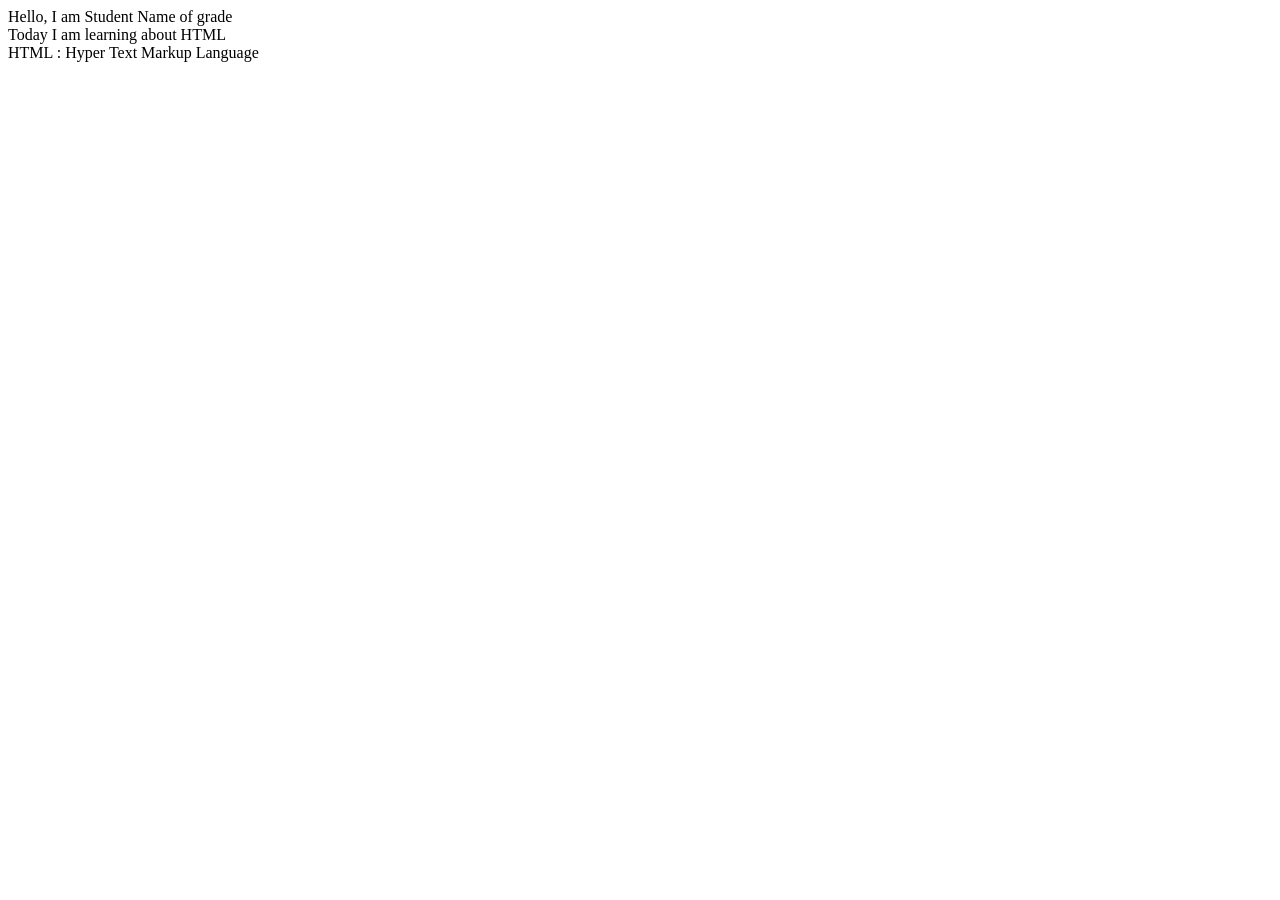
<file: Index.html>
<!DOCTYPE html>
<html> 
  <head> 
    <title>Structure of HTML</title> 
  </head>
  <body> 
    Hello, I am Student Name of grade <br> 
    Today I am learning about HTML<br> 
    HTML : Hyper Text Markup Language
  </body> 
</html>
</file>
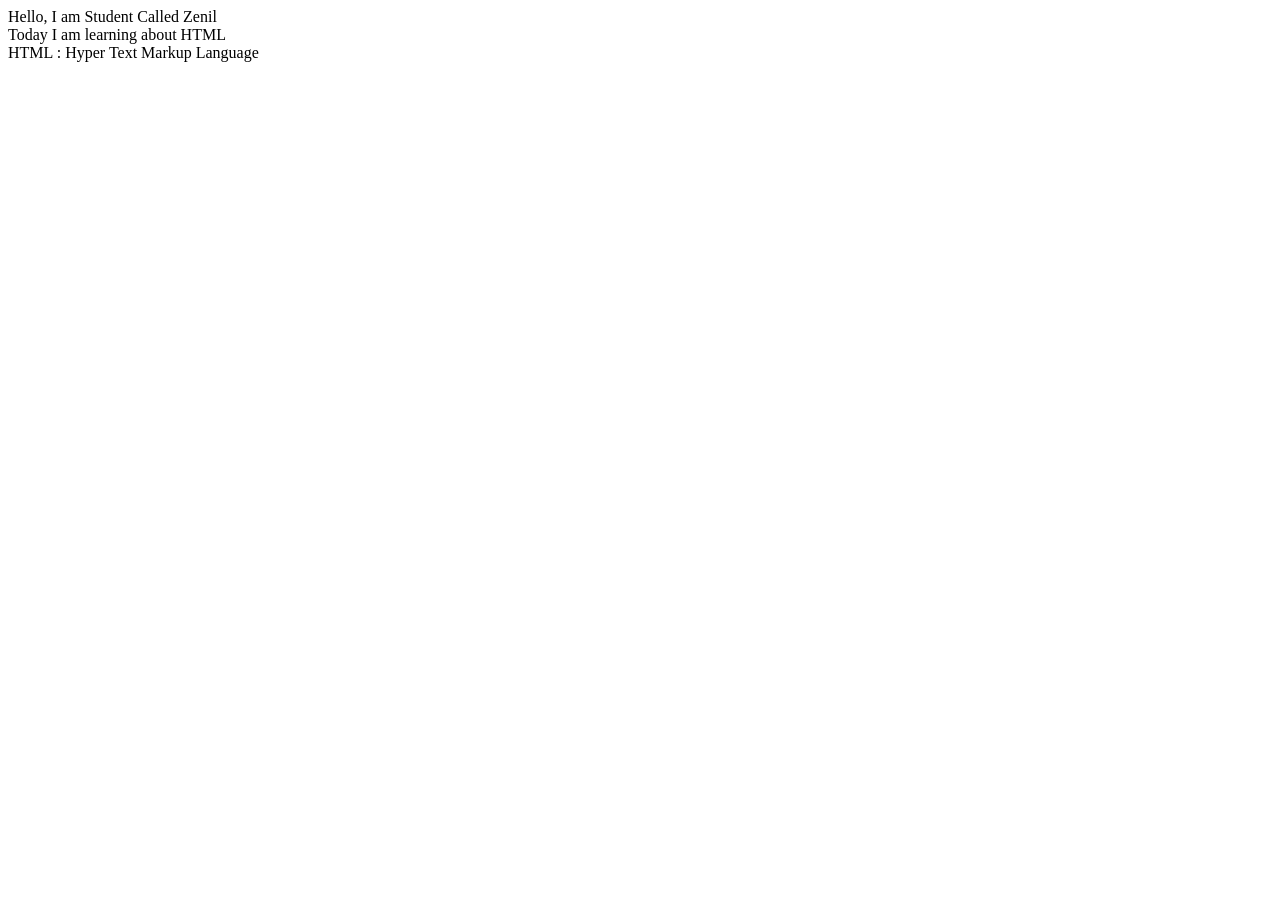
<file: Module 1/Index.html>
<!DOCTYPE html>
<html> 
  <head> 
    <title>Structure of HTML</title> 
  </head>
  <body> 
    Hello, I am Student Called Zenil <br> 
    Today I am learning about HTML <br> 
    HTML : Hyper Text Markup Language
  </body> 
</html>
</file>
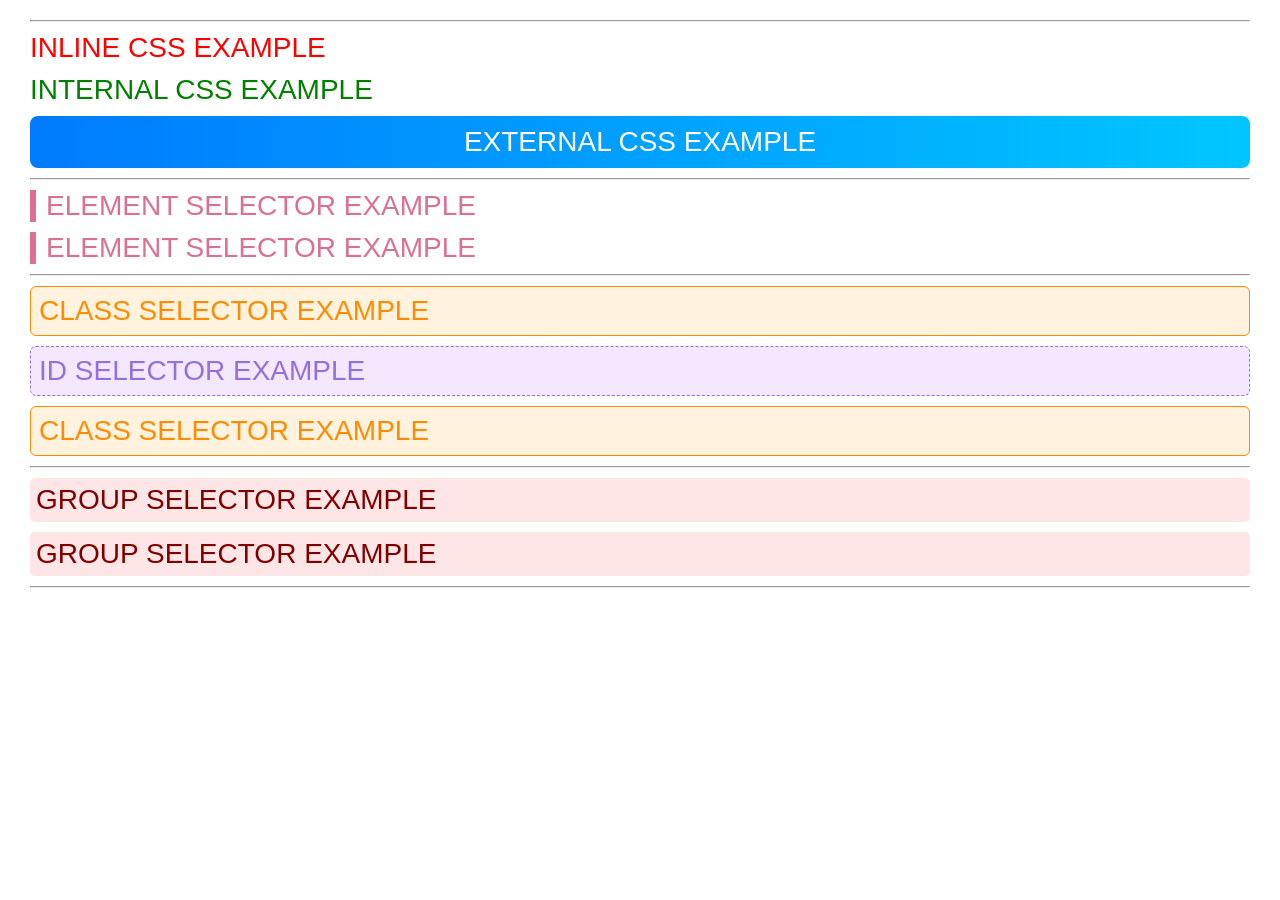
<file: Module 2/Activity 1/Index.html>
<!DOCTYPE html>
<html lang="en">
<head>
    <meta charset="UTF-8">
    <meta name="viewport" content="width=device-width, initial-scale=1.0">
    <title>CSS Styling Examples</title>
    <!-- Internal CSS -->
    <style>
    h2{
    color: green;
    }
    </style>
    <!-- External CSS -->
    <link rel="stylesheet" href="style.css">
</head>
<body>
    <hr>
    <!-- Inline CSS -->
    <h1 style="color: red;">INLINE CSS EXAMPLE</h1>
    <!-- Internal CSS -->
    <h2 >INTERNAL CSS EXAMPLE</h1>
    <!-- External CSS -->
    <h3 >EXTERNAL CSS EXAMPLE</h1>
    <hr>

    <!-- element selector example -->
    <h4>ELEMENT SELECTOR EXAMPLE</h4>
    <h4>ELEMENT SELECTOR EXAMPLE</h4>
    <hr>

    <!-- class and id selector example -->
    <h2 class="myclass">CLASS SELECTOR EXAMPLE</h2>
    <h2 id="myid">ID SELECTOR EXAMPLE</h2>
    <h2 class="myclass">CLASS SELECTOR EXAMPLE</h2>
    <hr>

    <!-- group selector example -->
    <h5>GROUP SELECTOR EXAMPLE</h5>
    <p>GROUP SELECTOR EXAMPLE</p>
    <hr>

    </body>
</html>
</file>
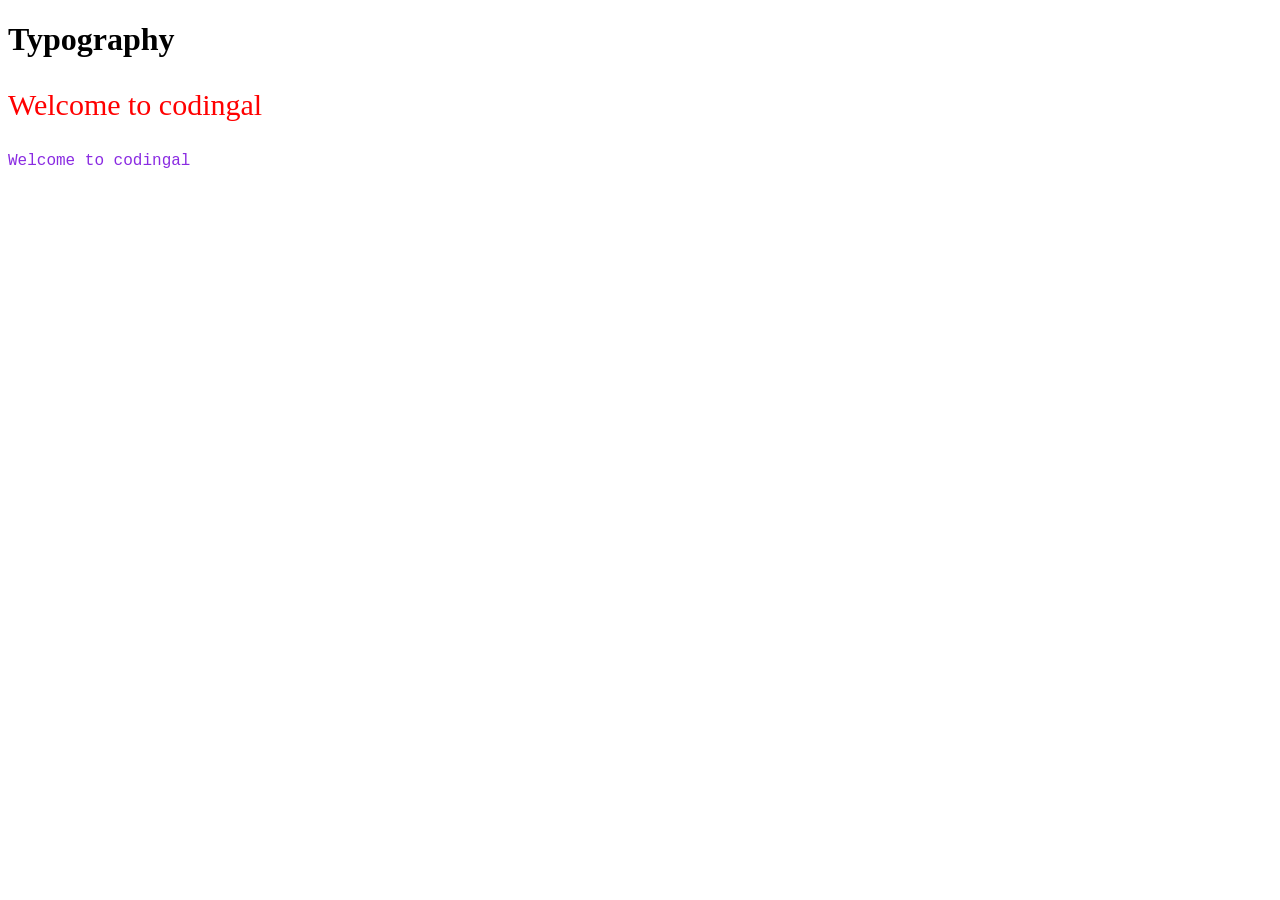
<file: Module 2/Lesson 3/Activity 1/Index.html>
<!DOCTYPE html>
<html>
<title>Typography</title>
<style>
.text1 {
  color: red;
  font-size: 30px;
}

.p1 {
  color: blueviolet;
  font-family: 'Courier New', Courier, monospace;
}
</style>
<body>

<h1>Typography</h1>

<p class="text1">Welcome to codingal</p>
<p class="p1">Welcome to codingal</p>

</body>
</html>
</file>
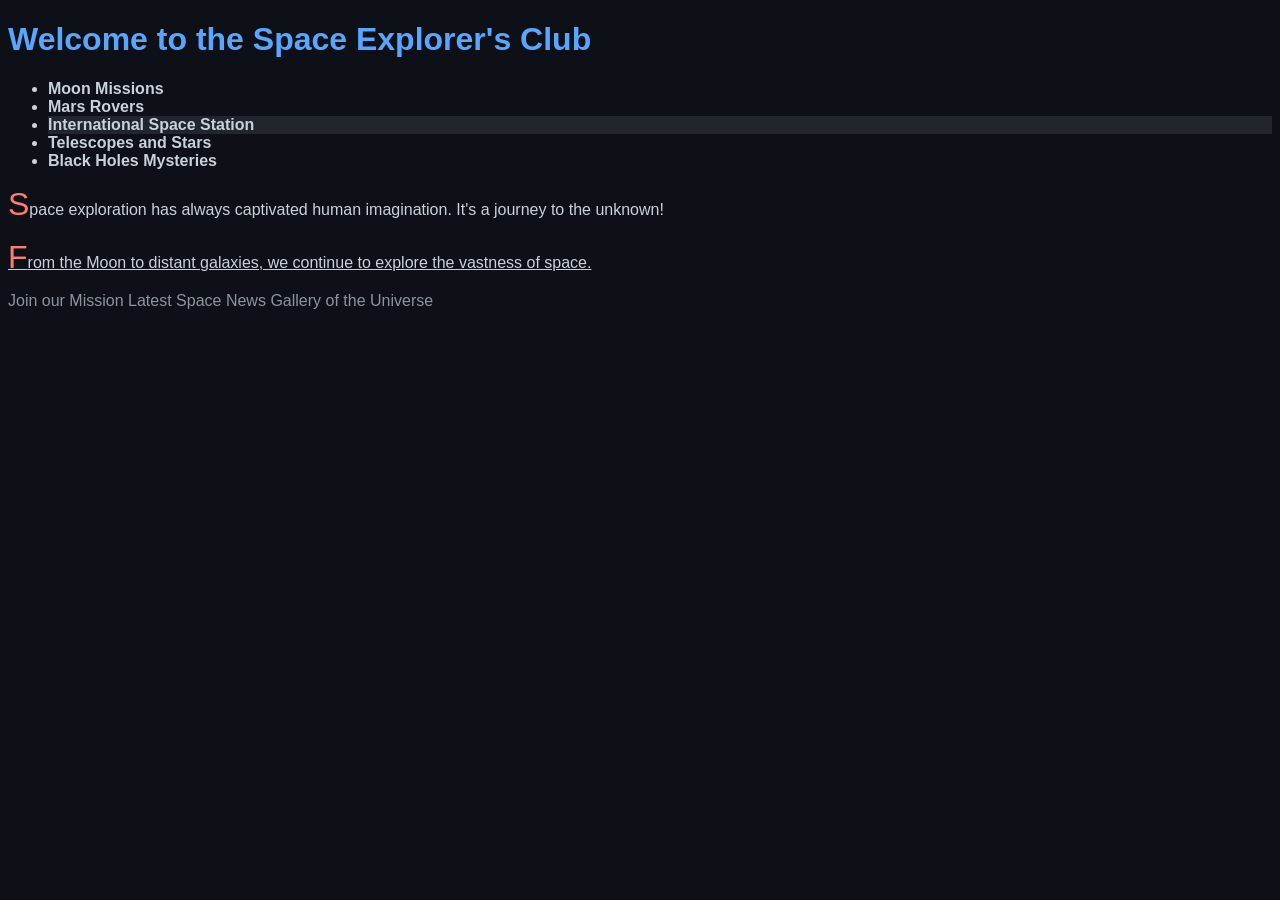
<file: Module 2/Lesson 4/Activity 1/Index.html>
<!DOCTYPE html>
<html>
<head>
    <link href="style.css" rel="stylesheet" type="text/css" />
</head>

<body>
    <h1>Welcome to the Space Explorer's Club</h1>
    <ul>
    <li>Moon Missions</li>
    <li>Mars Rovers</li>
    <li>International Space Station</li>
    <li>Telescopes and Stars</li>
    <li>Black Holes Mysteries</li>
    </ul>
    <p>Space exploration has always captivated human imagination. It's a journey to the unknown!</p>
    <p>From the Moon to distant galaxies, we continue to explore the vastness of space.</p>
    <a href="#">Join our Mission</a>
    <a href="#">Latest Space News</a>
    <a href="#">Gallery of the Universe</a>
    </body>
</html>
</file>
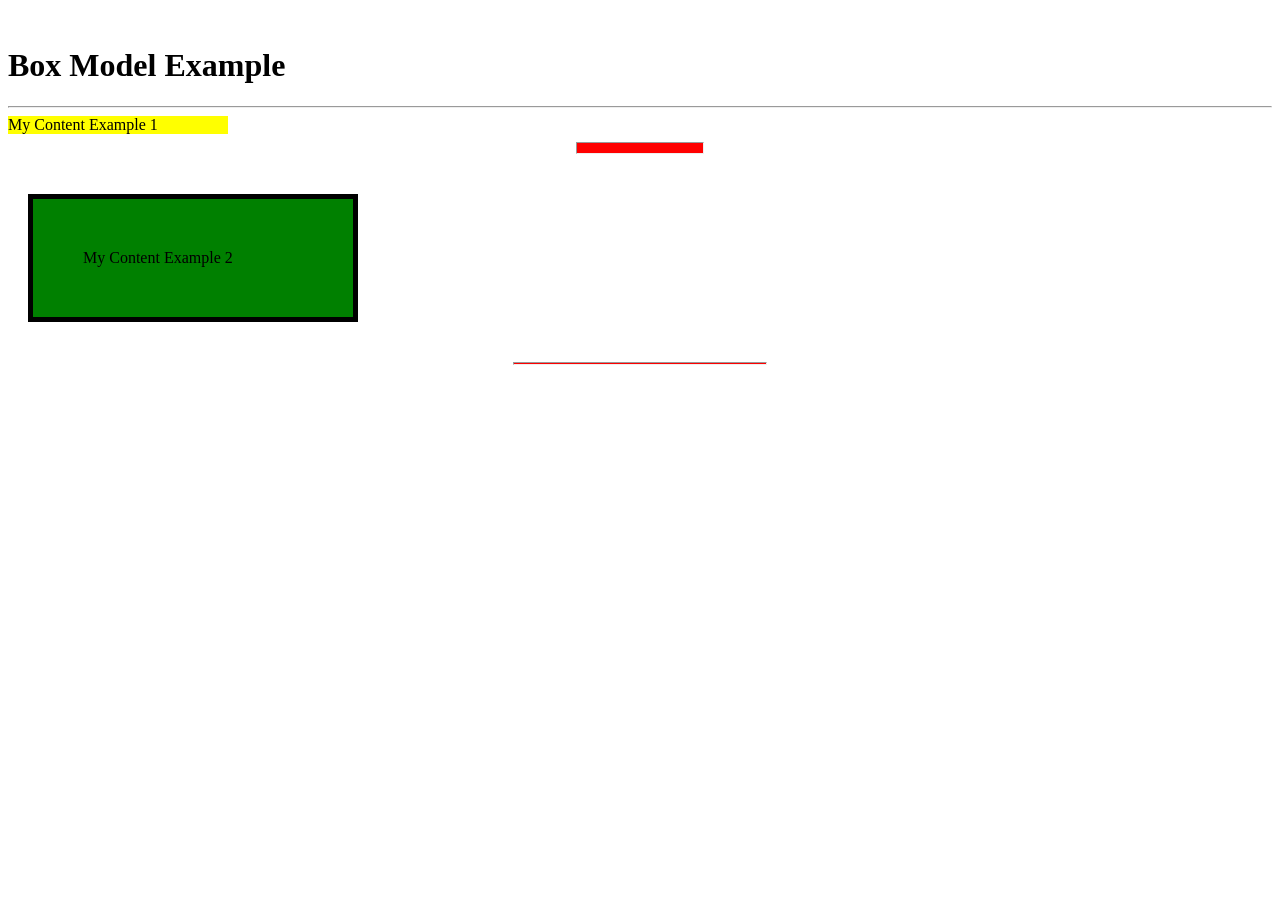
<file: Module 2/Lesson 5/Activity 1/Index.html>
​​​​<!DOCTYPE >
  <html lang="en">
   <head>
     <meta charset="UTF-8">
     <title>CSS Box Model Example</title>
     <style type="text/css">
.example1 {
  width:220px;
  background-color: yellow;
  padding:0px;
  border:0px;
  margin:0px; }
.example2 {
  width:220px;
  background-color: green;
  padding:50px;
  border:5px solid black;
  margin:40px 20px; }
hr{
  background-color:red;
}
</style>
</head>
<body>
<h1>Box Model Example</h1>
<hr>
<p class="example1">My Content Example 1</p>
<hr style="width: 10%; height: 10px; color: blue;">
<p class="example2">My Content Example 2</p>
<hr style="width: 20%; height: 1px; color:blue;">
</body>
</html>
</file>
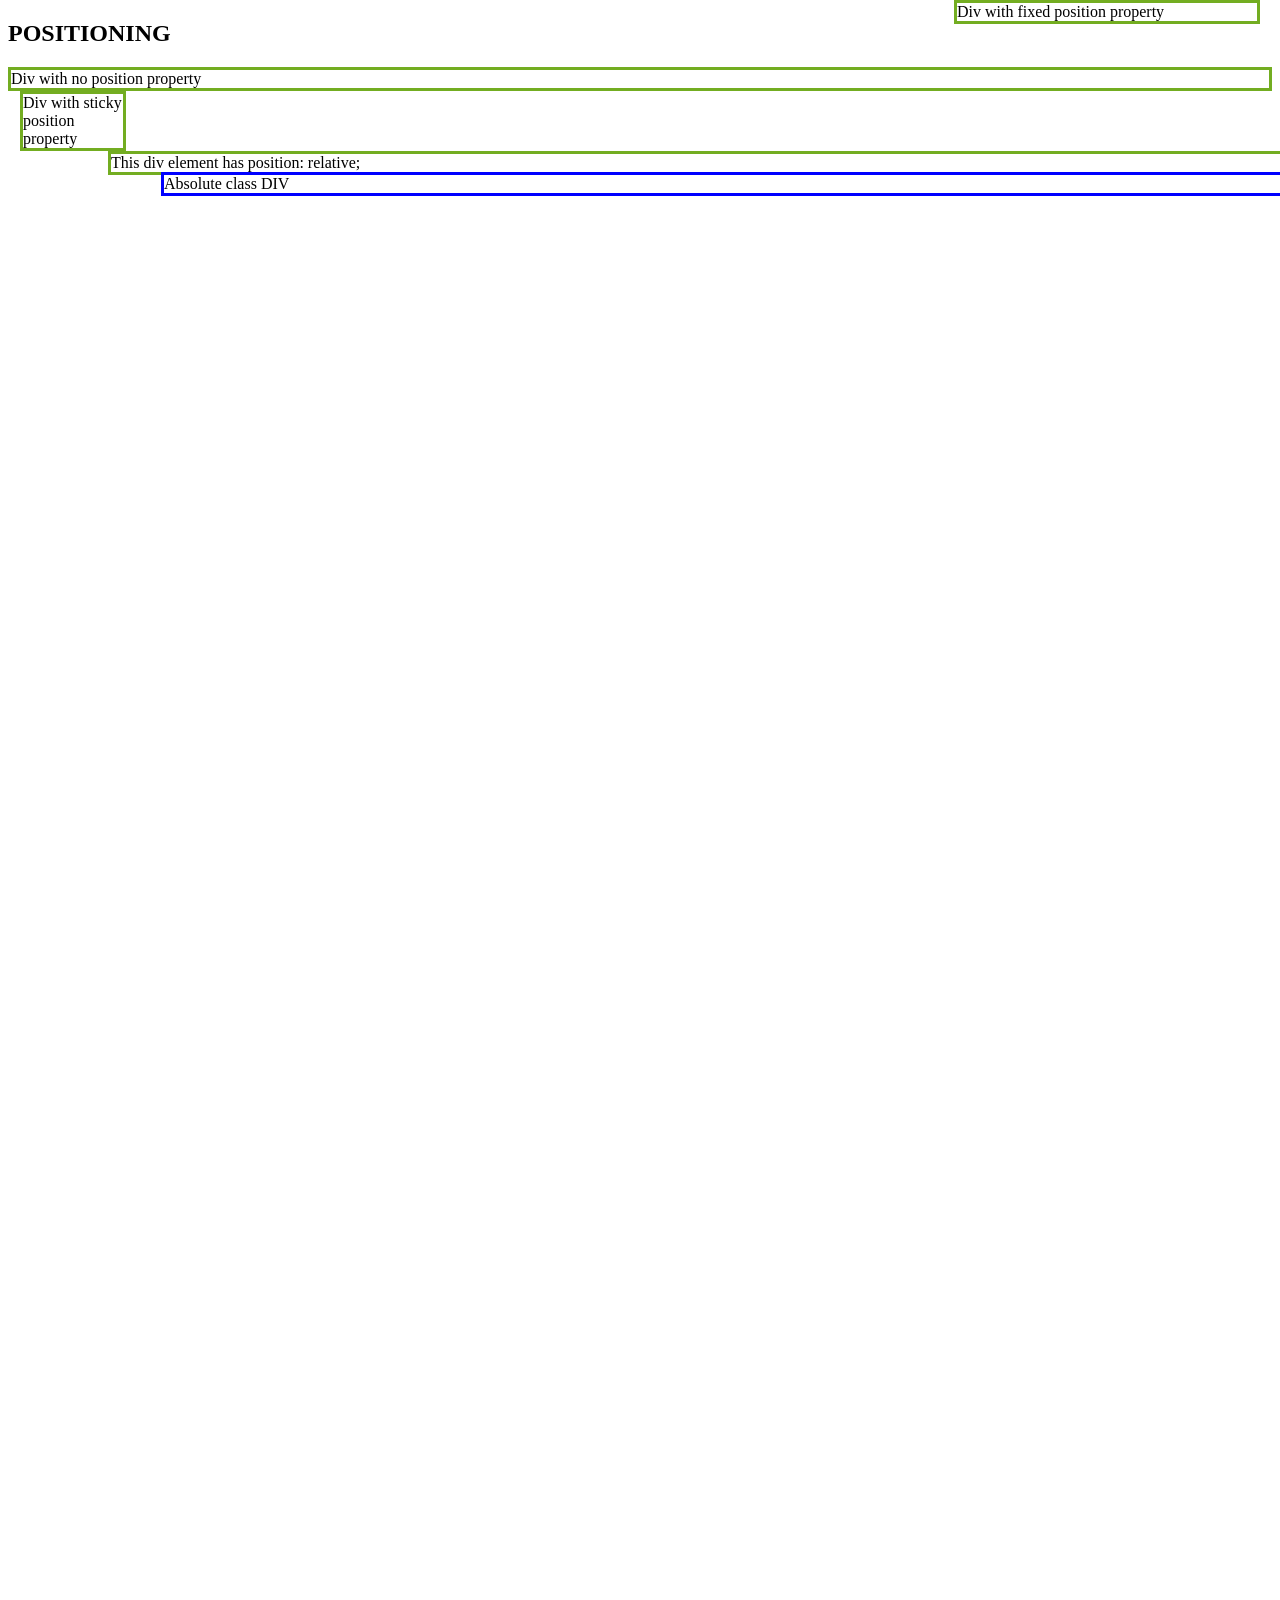
<file: Module 2/Lesson 6/Activity 1/Index.html>
<!DOCTYPE html>
<html>
<head>
<style>
    div {
        right: 30px;
        border: 3px solid #73AD21;
    }
    div.absolute {
        position: absolute;
        left: 50px;
        border: 3px solid blue;
    }
    div.relative {
        position: relative;
        left: 100px;
        border: 3px solid #73AD21;
    }
    div.fixed {
        position: fixed;
        top: 0;
        right: 20px;
        width: 300px;
        border: 3px solid #73AD21;
    }
    div.sticky {
        position: sticky;
        top: 1px;
        left: 20px;
        width:100px;
        border: 3px solid #73AD21;
    }
</style>
</head>
<body>
<!-- change the position to show the diffference
static
relative
fixed
absolute
sticky-->
<h2>POSITIONING</h2>
<div>
   Div with no position property
</div>
<div class="sticky">
  Div with sticky position property
</div>
<div class="relative">
    This div element has position: relative;
    <div class="absolute">
        Absolute class DIV
    </div>
</div>
<div class="fixed">
  Div with fixed position property
</div>

<br><br><br><br><br><br><br><br><br><br><br><br><br><br><br><br><br><br> 
<br><br><br><br><br><br><br><br><br><br><br><br><br><br><br><br><br><br> 
<br><br><br><br><br><br><br><br><br><br><br><br><br><br><br><br><br><br> 
<br><br><br><br><br><br><br><br><br><br><br><br><br><br><br><br><br><br> 
<br><br><br><br><br><br><br><br><br><br><br><br><br><br><br><br><br><br> 
<br><br><br><br><br><br><br><br><br><br><br><br><br><br><br><br><br><br> 
<br><br><br><br><br><br><br><br><br><br><br><br><br><br><br><br><br><br> 
<br><br><br><br><br><br><br><br><br><br><br><br><br><br><br><br><br><br> 

  
</body>
</html>
</file>
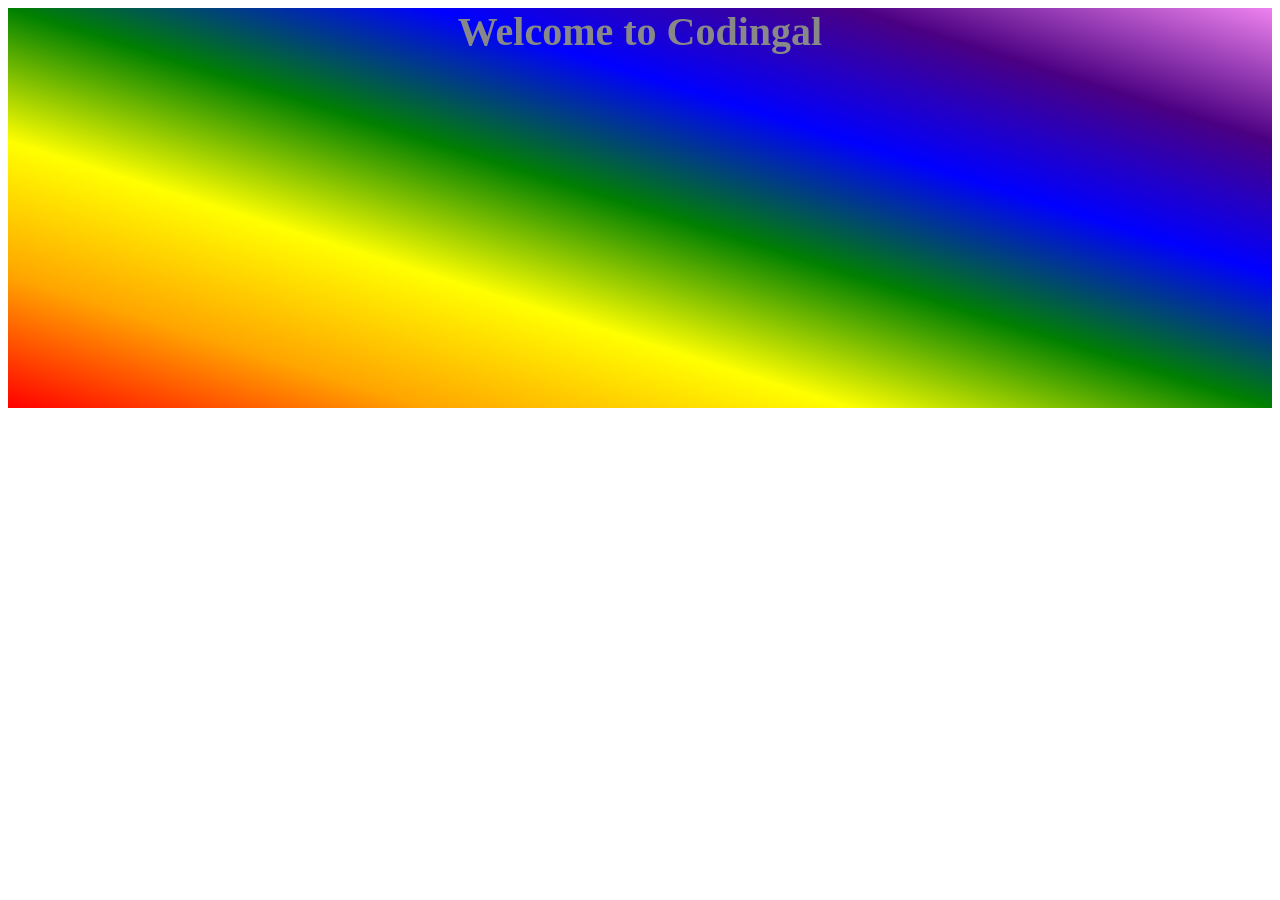
<file: Module 2/Lesson 2/Activity 1/Activity 2/Index.html>
<!DOCTYPE html>
<html>
<head>
<style>
#grad1 {
  height: 400px;
  background-color: red; /* For browsers that do not support gradients */
  background-image: linear-gradient(to top right, red, orange, yellow, green, blue, indigo, violet);
}
</style>
</head>
<body>

<div id="grad1" style="text-align:center;margin:auto;color:#888888;font-size:40px;font-weight:bold">
Welcome to Codingal
</div>

</body>
</html>
</file>
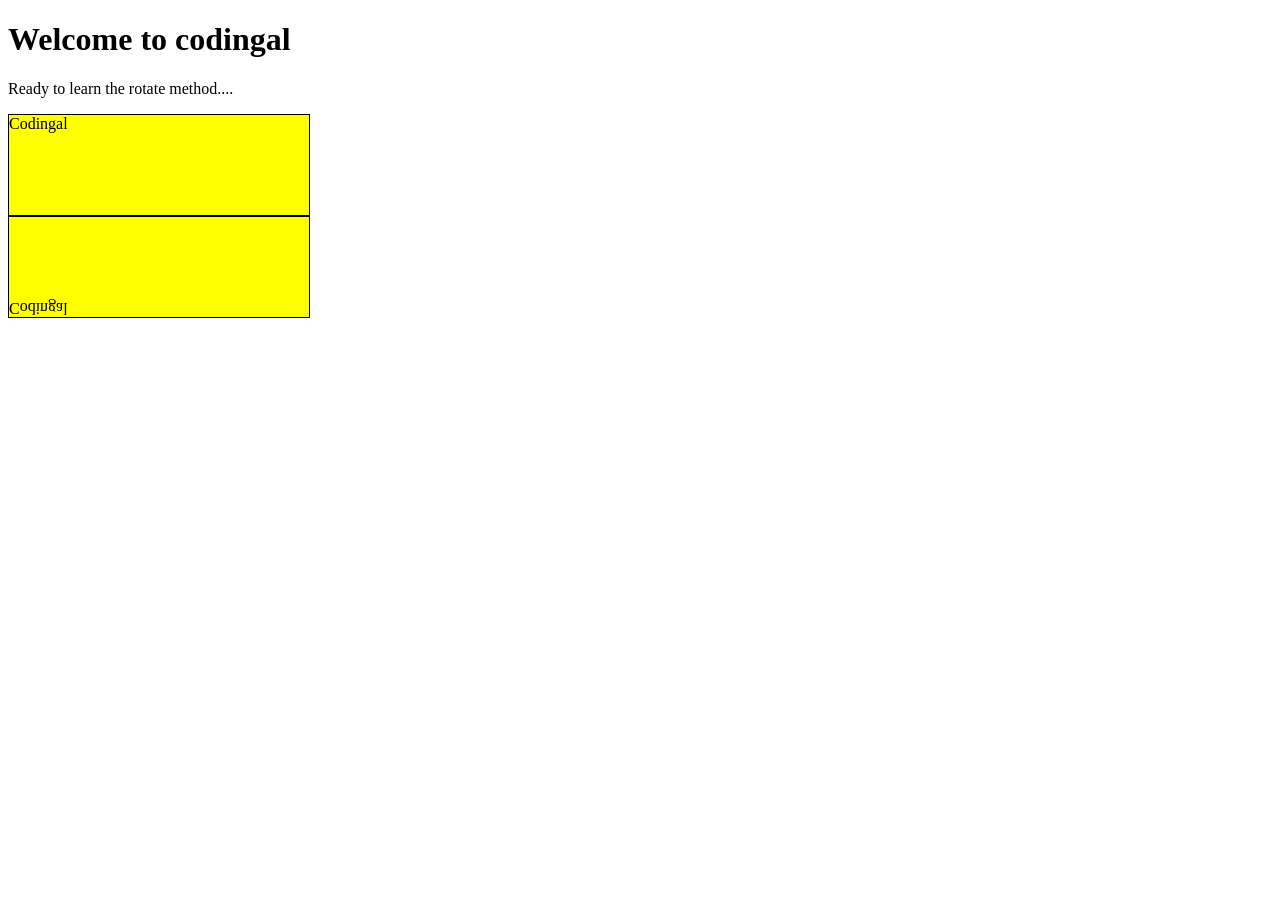
<file: Module 2/Lesson 3/Activity 1/Activity 2/Index.html>
<!DOCTYPE html>
<html>
<head>
<style>
div {
  width: 300px;
  height: 100px;
  background-color: yellow;
  border: 1px solid black;
}
#myDiv {
  transform: rotateX(180deg);
}
</style>
</head>
<body>
<h1>Welcome to codingal</h1>
<p>Ready to learn the rotate method....</p>
<div>
Codingal
</div>
<div id="myDiv">
Codingal
</div>
</body>
</html>
</file>
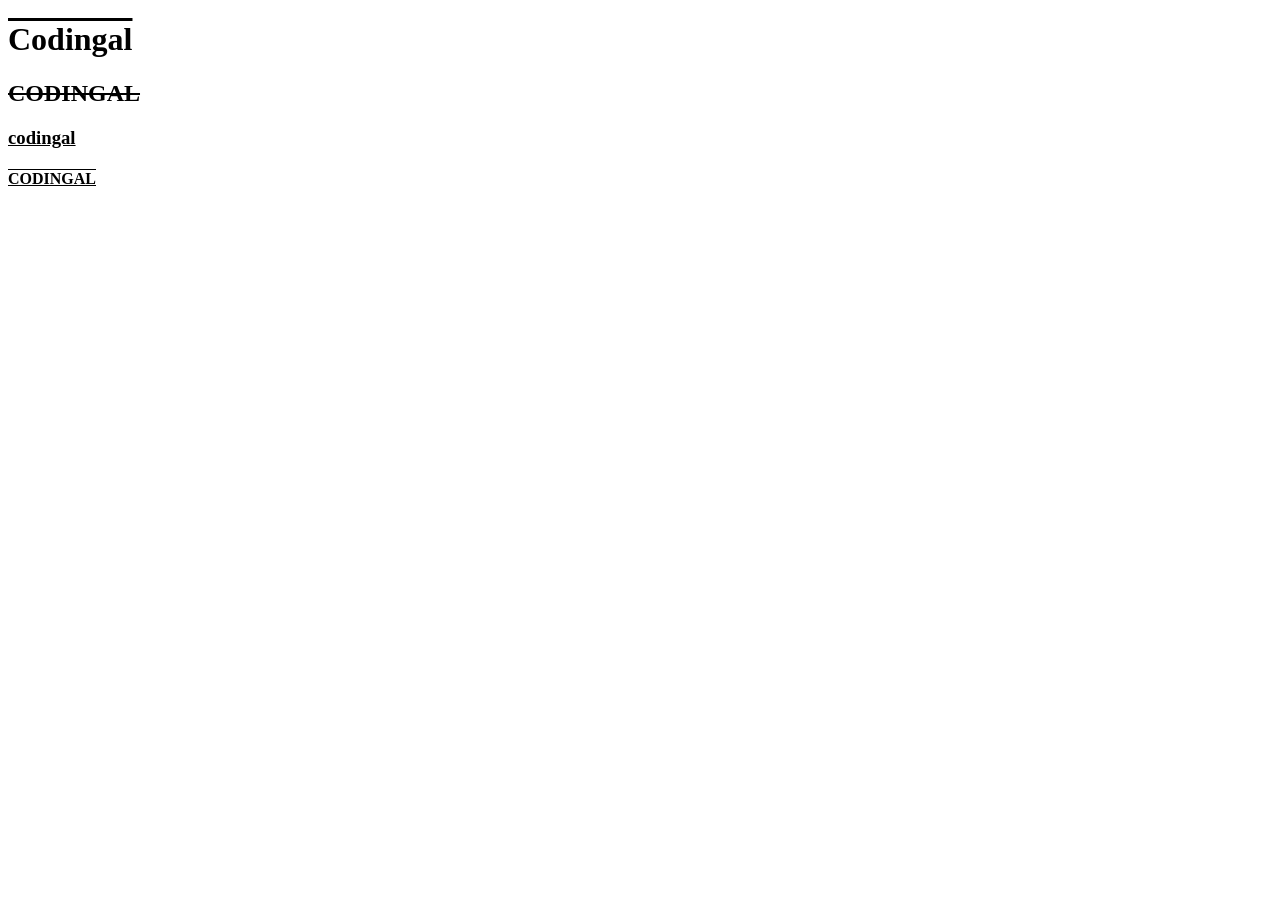
<file: Module 2/Lesson 3/Activity 1/Activity 3/Index.html>
<!DOCTYPE html>
<html>
<head>
<style>
h1 {
  text-decoration: overline;
  text-transform: capitalize;
}

h2 {
  text-decoration: line-through;
  text-transform: uppercase;
}

h3 {
  text-decoration: underline;
  text-transform: lowercase;
}

h4 {
  text-decoration: underline overline;
  text-transform: none;
}
</style>
</head>
<body>

<h1>codingal</h1>
<h2>codingal</h2>
<h3>CODINGAL</h3>
<h4>CODINGAL</h4>

</body>
</html>
</file>
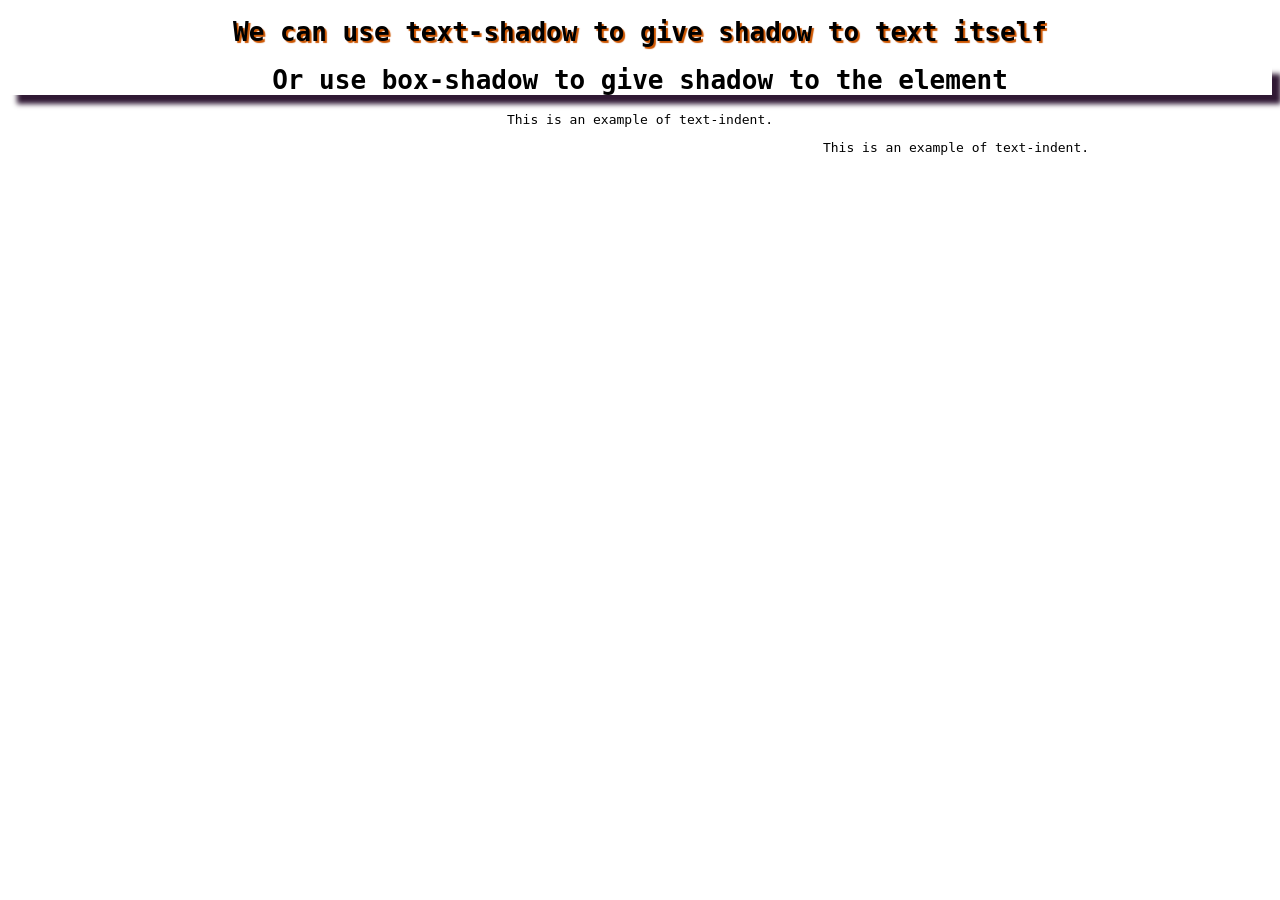
<file: Module 2/Lesson 3/Activity 1/Activity 4/Index.html>
<!DOCTYPE html>
<html>

<head>
  <style>
    *{
      text-align: center;
      font-family: monospace;
    }
    #text{
      text-shadow: 2px 2px 1px #CC5500;
      /* (right-offset)px (left-offset)px (fade)px color*/
    }
    #box{
      box-shadow: 9px 9px 5px #301934;
      /* (right-offset)px (left-offset)px (fade)px color*/
    }
	#indent{
            text-indent: 50%; //16px or -3em
        }
  </style>
</head>

<body>
    <h1 id="text">We can use text-shadow to give shadow to text itself</h1>
  
    <h1 id="box">Or use box-shadow to give shadow to the element</h1>

	<div>
        <p>This is an example of text-indent.</p>
        <p id="indent">This is an example of text-indent.</p>
    </div>
	
</body>

</html>
</file>
<file: Module 2/Activity 1/style.css>
/* Global CSS */
*{
    font-size: 28px;
    font-weight: 500;
    font-family: 'Segoe UI', sans-serif;
    margin: 10px;
}

/* External CSS (h3) */
h3{
    color: white;
    background: linear-gradient(90deg, #007BFF, #00C6FF);
    padding: 10px;
    border-radius: 8px;
    text-align: center;
}

/* Element Selector (h4) */
h4{
    color: palevioletred;
    border-left: 6px solid palevioletred;
    padding-left: 10px;
}

/* Class Selector */
.myclass{
    color: darkorange;
    background-color: #fff3e0;
    padding: 8px;
    border-radius: 6px;
    border: 1px solid darkorange;
}

/* ID Selector */
#myid{
    color: mediumpurple;
    background-color: #f3e8ff;
    padding: 8px;
    border-radius: 6px;
    border: 1px dashed mediumpurple;
}

/* Group Selector */
h5, p{
    color: maroon;
    background-color: #ffe6e6;
    padding: 6px;
    border-radius: 5px;
}
</file>
<file: Module 2/Lesson 4/Activity 1/style.css>
body {
    font-family: 'Arial', sans-serif;
    background-color: #0D1117;
    color: #C9D1D9;
}

h1 {
    color: #58A6FF;
}

/* Attribute Selector */
a {
    color: #8B949E;
    text-decoration: none;
}

a:hover {
    color: #1F6FEB;
}

/* Child Selector */
ul > li {
    font-weight: bold;
}

/* Sibling Selector */
h1 + p {
    background-color: #161B22;
    padding: 10px;
    border-radius: 5px;
}

/* :hover Pseudo-class */
ul li:hover {
    color: #4F8CC9;
}

/* :nth-child(n) Pseudo-class */
ul li:nth-child(3) {
    background-color: #21262D;
}

/* :not(selector) Pseudo-class */
p:not(:first-of-type) {
    text-decoration: underline;
}

/* ::before Pseudo-element */
ul li::before {
    content: "";
}

/* ::after Pseudo-element */
a::after {
    content: "";
}

/* ::first-letter Pseudo-element */
p::first-letter {
    font-size: 200%;
    color: #FF7B72;
}
</file>
